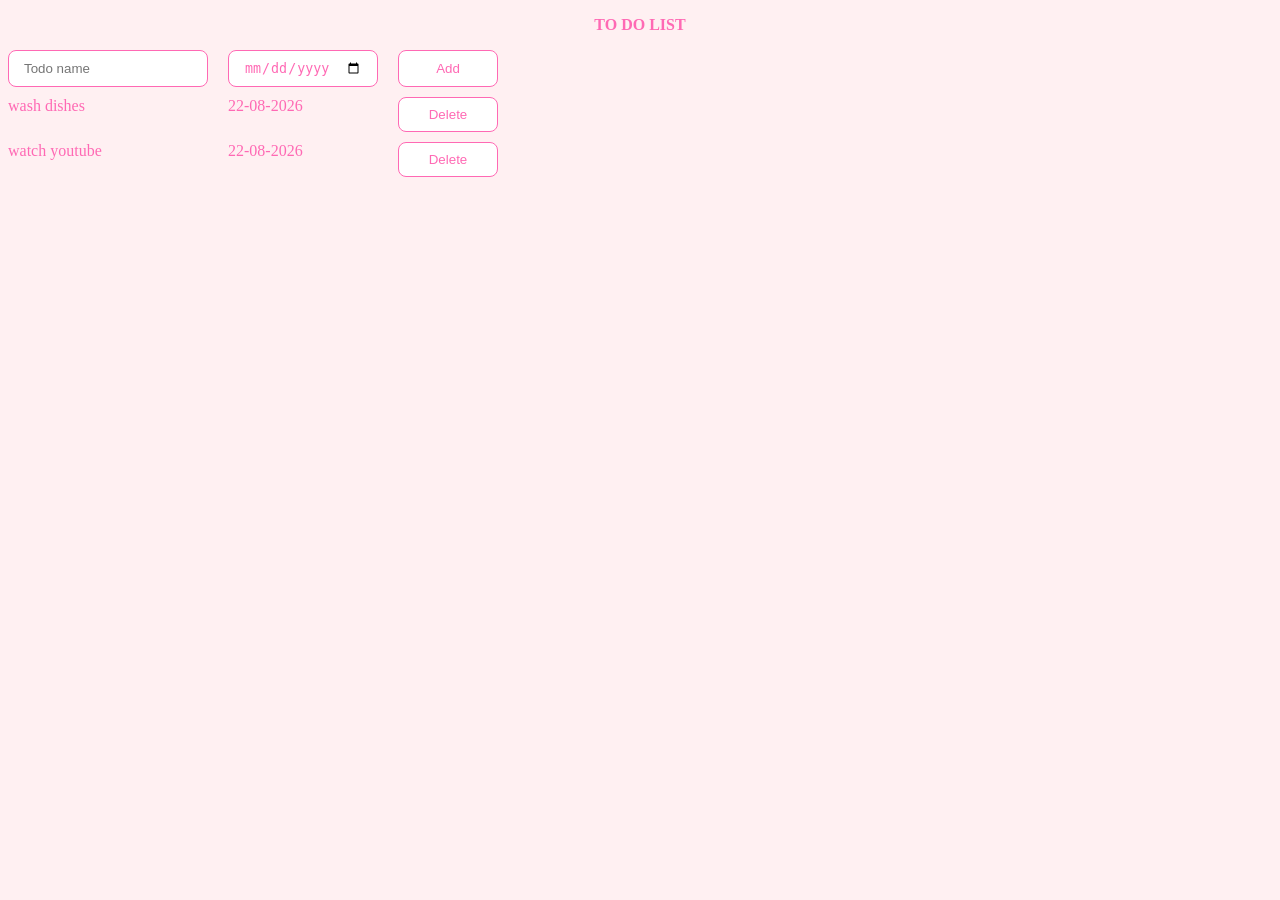
<file: index.html>
<!DOCTYPE html>
<html lang="en">
<head>
    <meta charset="UTF-8">
    <meta name="viewport" content="width=device-width, initial-scale=1.0">
    <title> TO DO LIST</title>
    <link rel="stylesheet" href="style.css">
</head>
<body>
    <p class="todohead">TO DO LIST</p>
    <div class="to-do-input-grid">
        <input class="js-name-input" placeholder="Todo name">
        <input type="date" class="js-due-date-input">
        <button class="addbtn" onclick="
            addTodo();
        ">Add</button>
    </div>
    

    

    <div class="js-todo-list todo-grid"></div>



    <script src="index.js"></script>
</body>
</html>
</file>
<file: style.css>
body{
    background-color: rgba(255, 182, 193, 0.199);
    font-family:cursive;
}
.todo-grid,
.to-do-input-grid{
    display: grid;
    grid-template-columns: 200px 150px 100px;
    column-gap: 20px;
    row-gap: 10px;
}
.to-do-input-grid{
    margin-bottom: 10px;
}
.todohead{
    font-size: 16px;
    display: flex;
    align-items: center;
    justify-content: center;
    font-weight: bold;
    color: hotpink;
}
.js-name-input{
    border: solid .2px hotpink ;
    padding: 10px 15px;
    border-radius: 8px;
    cursor: pointer;
}
.js-due-date-input{
    border: solid 1px hotpink ;
    padding: 9px 15px;
    border-radius: 8px;
    cursor: pointer; 
    color: hotpink;

}
.addbtn,
.delbtn{
    border: solid 1px hotpink;
    background-color: white;
    color: hotpink;
    padding:9px 15px ;
    border-radius:8px ;
    cursor: pointer;
    transition: all ease .5s;
}
.addbtn:hover,
.delbtn:hover{
    background-color: hotpink;
    color: white;
}
.js-todo-list{
    color: hotpink;
}
</file>
